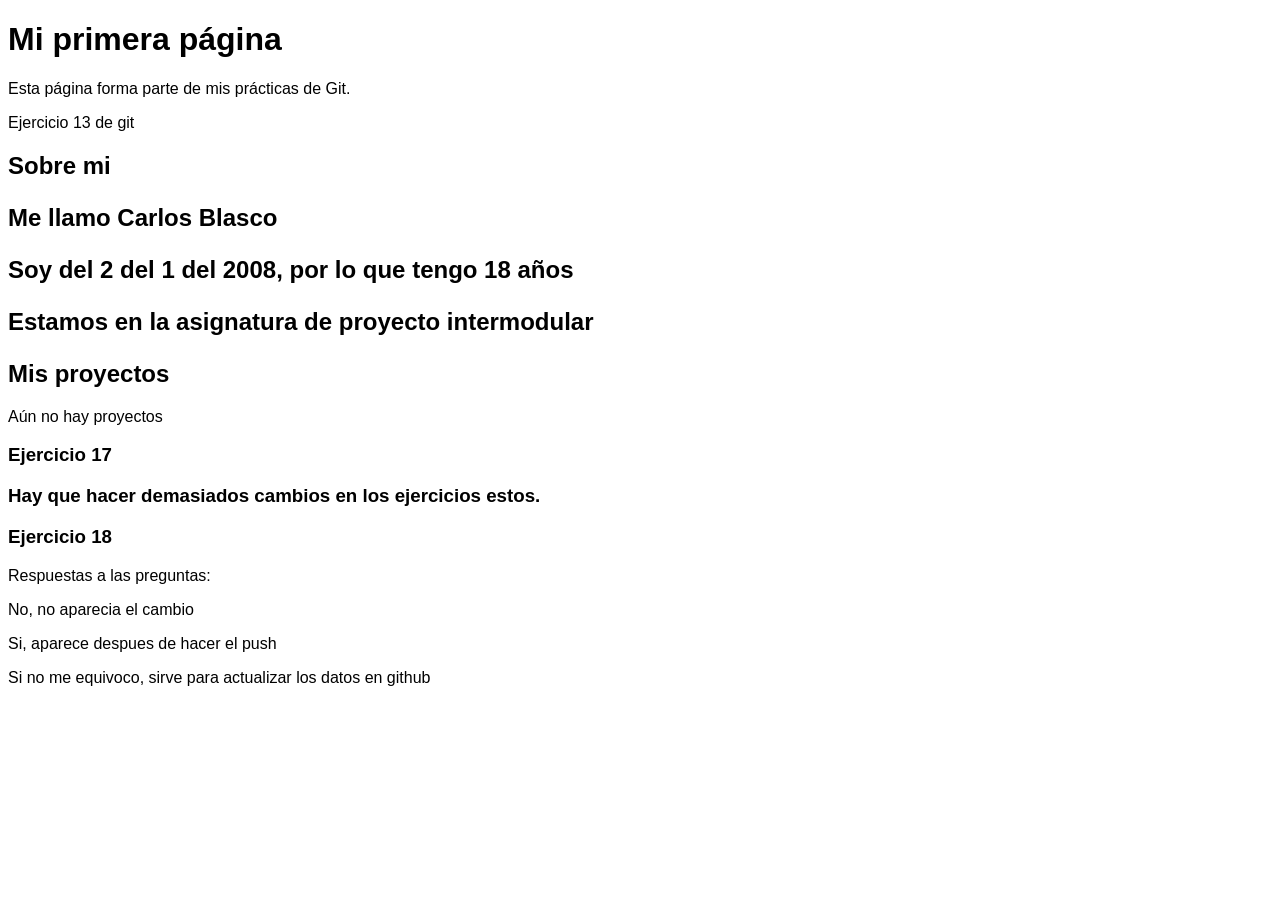
<file: index.html>
<!DOCTYPE html>
<html lang="es">
<head>
<meta charset="UTF-8">
<title>Mi primera página con git</title>
<link rel="stylesheet" href="web/estilos.css">
</head>
<body>
<h1>Mi primera página</h1>
<p>Esta página forma parte de mis prácticas de Git.</p>
<p>Ejercicio 13 de git</p>
<h2>Sobre mi</p>
<p>Me llamo Carlos Blasco<p>
<p>Soy del 2 del 1 del 2008, por lo que tengo 18 años</p>
<p>Estamos en la asignatura de proyecto intermodular</p>
<h2>Mis proyectos</h2>
<p>Aún no hay proyectos</p>

<h3>Ejercicio 17</p>
<p>Hay que hacer demasiados cambios en los ejercicios estos.</p>

<h3>Ejercicio 18</h3>
<p>Respuestas a las preguntas:</p>
<p>No, no aparecia el cambio</p>
<p>Si, aparece despues de hacer el push</p>
<p>Si no me equivoco, sirve para actualizar los datos en github</p>
</body>
</html>
</file>
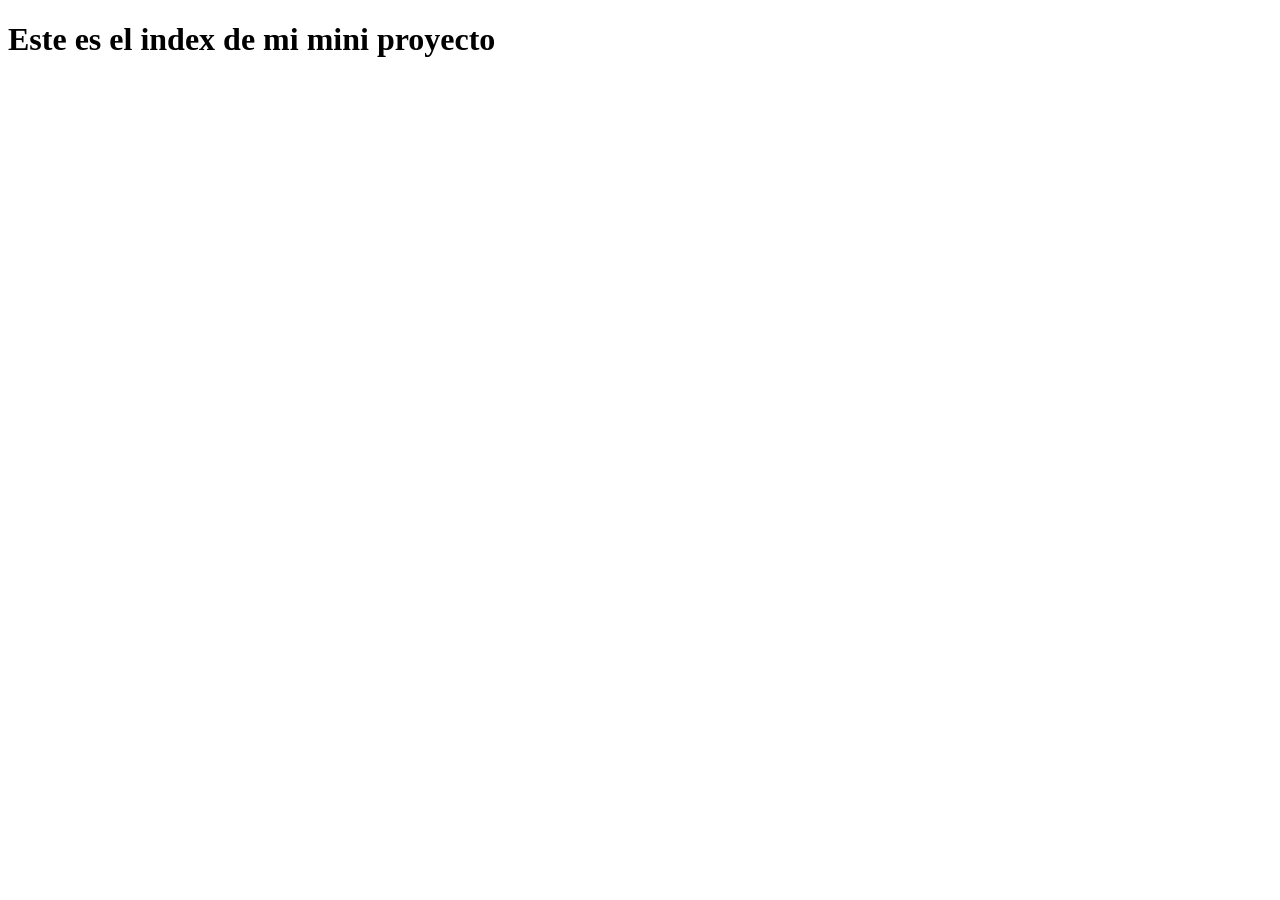
<file: mini-proyecto/index.html>
<!DOCTYPE html>
<html lang="es">
<head>
<meta charset="UTF-8">
<title>Index de mini proyecto</title>
<link rel="stylesheet" href="estilos.css">
</head>
<body>
<h1>Este es el index de mi mini proyecto</h1>
</body>
</html>
</file>
<file: web/estilos.css>
body {
	font-family: Arial;
}

hi {
	text-align: center;
}
</file>
<file: mini-proyecto/estilos.css>
h1 {
align-text: center;
}
</file>
